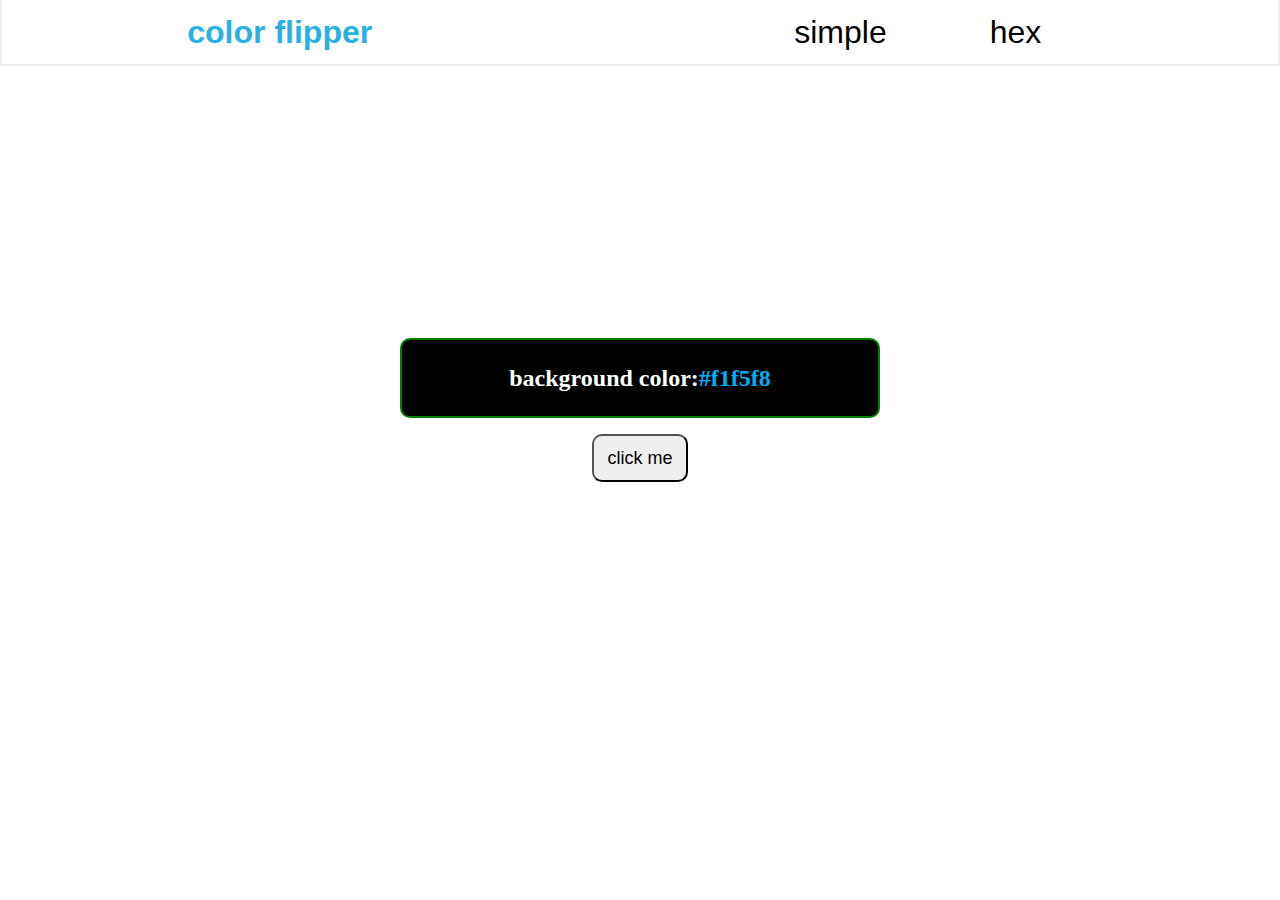
<file: index.html>
<!DOCTYPE html>
<html lang="en">
<head>
    <meta charset="UTF-8">
    <meta name="viewport" content="width=device-width, initial-scale=1.0">
    <title>Color Picker</title>
    <link rel="stylesheet" href="./style.css">
</head>
<body>
    <nav>
        <div class="nav-center">
            <h4>color flipper</h4>
           <div class="type">
                <ul>
                    <a href="index.html">simple</a>
                </ul>
                <ul>
                    <a href="hex.html">hex</a>
                </ul>
           </div>
        </div>
    </nav>
    <main>

        <div class="container">
            <h2>background color: <span class="color">#f1f5f8</span></h2>
            <button class="btn btn-hero" id="btn">click me</button>
        </div>

    </main>
    <script src="index.js"></script>
</body>
</html>
</file>
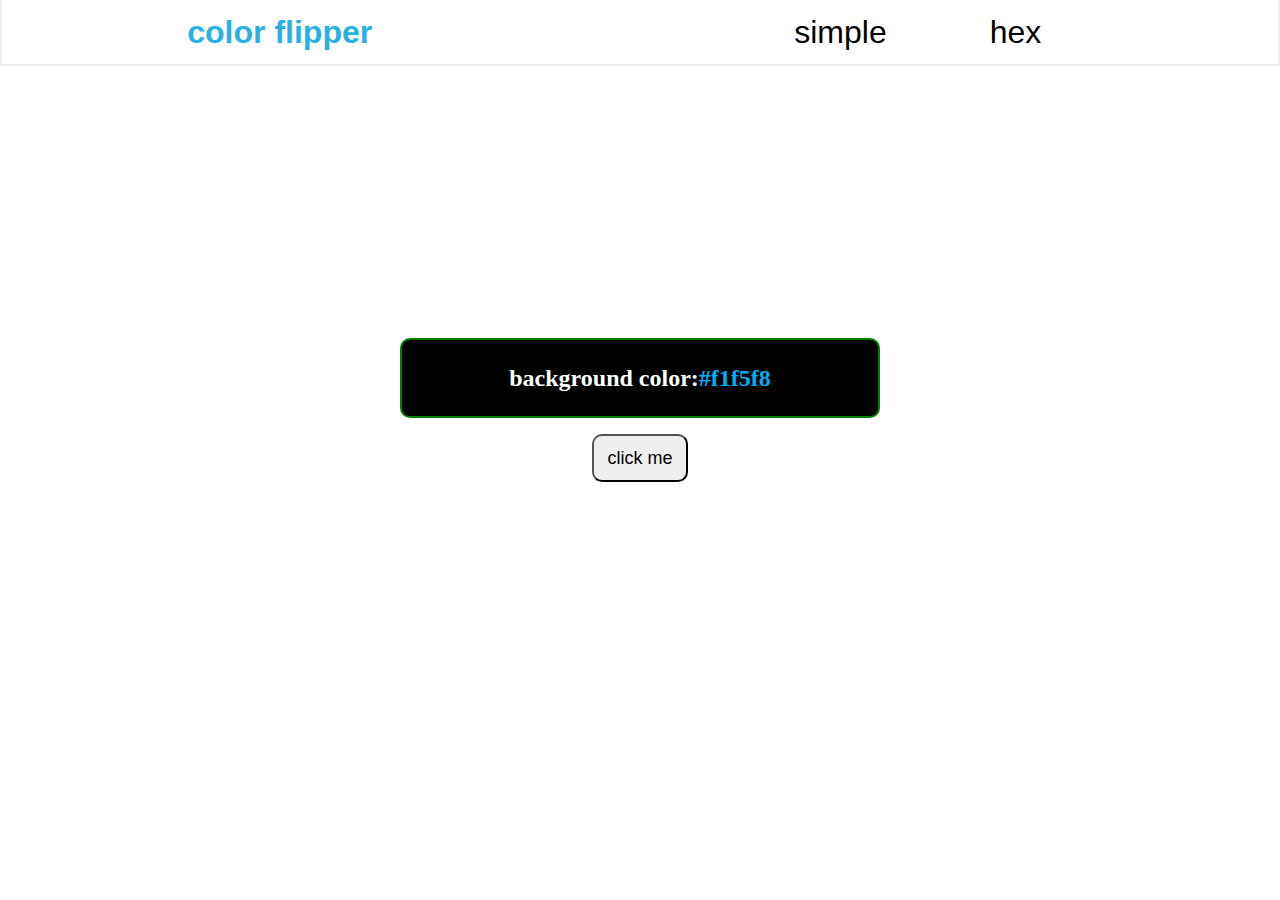
<file: hex.html>
<!DOCTYPE html>
<html lang="en">

<head>
    <meta charset="UTF-8">
    <meta name="viewport" content="width=device-width, initial-scale=1.0">
    <title>Color Picker</title>
    <link rel="stylesheet" href="./style.css">
</head>

<body>
    <nav>
        <div class="nav-center">
            <h4>color flipper</h4>
            <div class="type">
                <ul class="nav-links">
                    <a href="index.html">simple</a>
                </ul>
                <ul class="nav-links">
                    <a href="hex.html">hex</a>
                </ul>
            </div>
        </div>
    </nav>
    <main>

        <div class="container">
            <h2>background color: <span class="color">#f1f5f8</span></h2>
            <button class="btn btn-hero" id="btn">click me</button>
        </div>

    </main>
    <script src="hex.js"></script>
</body>

</html>
</file>
<file: style.css>
*{
    margin: 0;
    padding: 0;
    box-sizing: border-box;
}

/* body{
    font-size: larger;
    font-family: Arial, sans-serif;
    font-weight: 500;
    font-style: normal;
} */

nav{
    border: 2px solid rgba(146, 144, 144, 0.151);
    font-size: xx-large;
    font-family: Arial, Helvetica, sans-serif;
    /* font-family: "Merriweather", serif;
    font-weight: 800;
    font-style: normal; */
    box-shadow: black;
    border-top: white;
}

.nav-center{
    height: 4rem;
    /* border: 2px solid red; */
    display: flex;
    align-items: center;
    justify-content: space-around;
}

h4{
    color: rgb(41, 177, 231);
}

.type{
    /* border: 2px solid blue; */
    width: 350px;
    display: flex;
    align-items: center;
    justify-content: space-around;
    text-decoration: none;
}

.type ul a{
    text-decoration: none;
    color: black;
}

main{
    /* border: 2px solid purple; */
    height: 44rem;
    display: flex;
    align-items: center;
    justify-content: center;
}

.container{
    /* border: 2px solid blue; */
    height: 10rem;
    width: 30rem;
    font-family: "Merriweather", serif;
    font-weight: 300;
    font-style: normal;
}

.container h2{
    color: white;
    background-color: black;
    border: 2px solid green;
    height: 5rem;
    border-radius: 10px;
    display: flex;
    align-items: center;
    justify-content: center;
}

.container button{
    height: 3rem;
    width: 6rem;
    border-radius: 10px;
    margin-left: 12rem;
    margin-top: 1rem;
    font-size: large;
}

.container button:hover{
    background-color: black;
    color: white;
}

.container h2 span{
    color: rgb(0, 174, 243);
}
</file>
